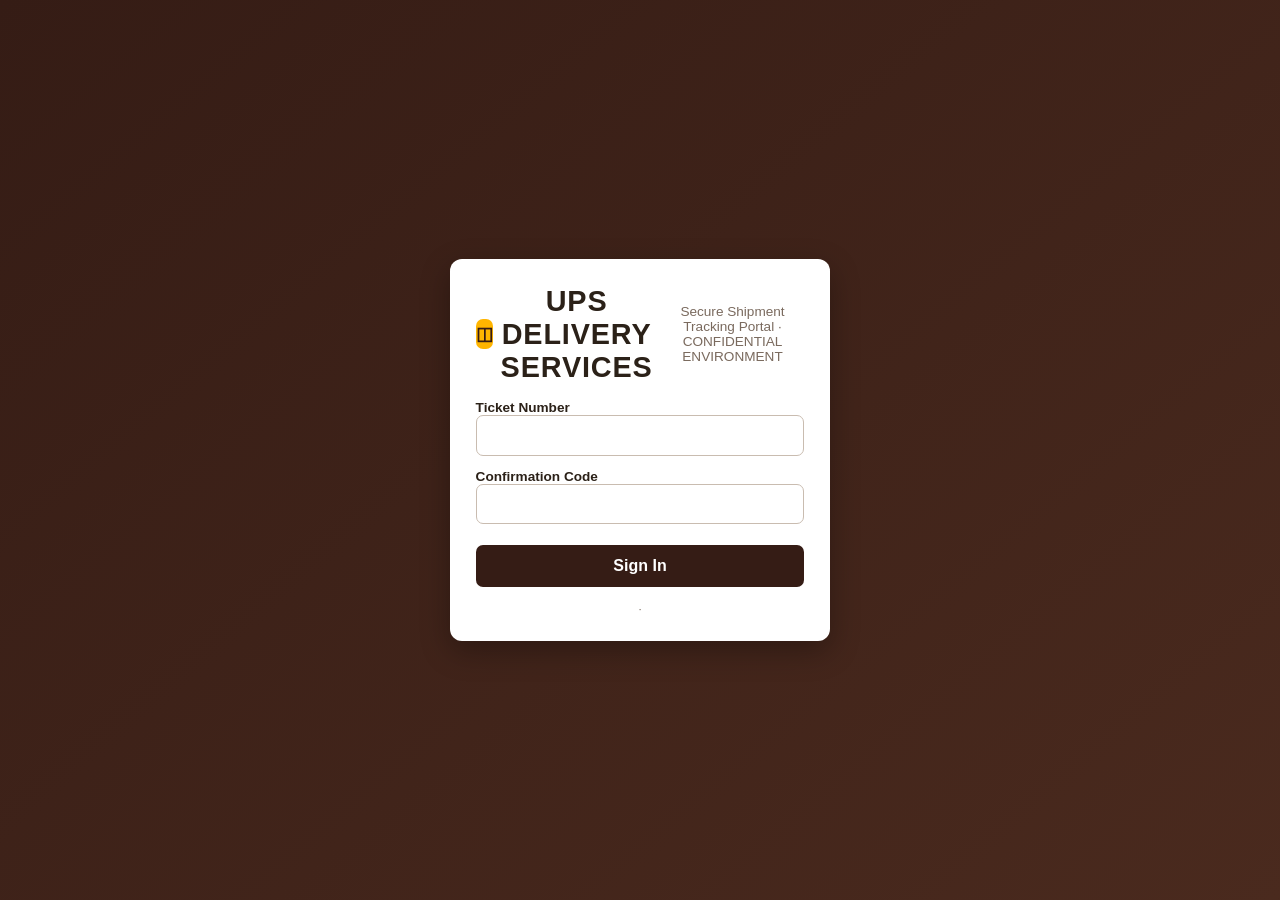
<file: login.html>
<!DOCTYPE html><html lang="en"><head><meta charset="UTF-8"><meta name="viewport" content="width=device-width,initial-scale=1"><meta name="robots" content="noindex,nofollow"><title>Secure Portal Login</title><link rel="stylesheet" href="css/style.css"></head><body><div class="login-wrap"><div class="login-card"><div class="brand"><span class="logo">◫</span><h1>UPS DELIVERY SERVICES</h1><p>Secure Shipment Tracking Portal · CONFIDENTIAL ENVIRONMENT  </p></div><form id="loginForm" autocomplete="off"><label>Ticket Number<input type="text" id="ticket" required inputmode="numeric"></label><label>Confirmation Code<input type="text" id="code" required autocomplete="off"></label><div id="err" class="err hidden">Invalid Ticket Number or Confirmation Code.</div><button type="submit">Sign In</button></form><p class="foot">· </p></div></div><script src="js/auth.js"></script><script>document.getElementById('loginForm').addEventListener('submit',async e=>{e.preventDefault();const ok=await authenticate(document.getElementById('ticket').value.trim(),document.getElementById('code').value.trim());if(ok){sessionStorage.setItem('auth','1');location.href='index.html';}else{document.getElementById('err').classList.remove('hidden');}});</script></body></html>
</file>
<file: css/style.css>
:root{--brown:#351C15;--brown2:#4a2a1e;--gold:#FFB500;--bg:#f4f1ee;--card:#fff;--text:#2b2118;--muted:#7a6a5e}
*{box-sizing:border-box;margin:0;padding:0}body{font-family:-apple-system,"Segoe UI",Roboto,sans-serif;background:var(--bg);color:var(--text)}
.hidden{display:none}
.topbar{display:flex;justify-content:space-between;align-items:center;background:var(--brown);color:#fff;padding:.8rem 1rem;position:sticky;top:0;z-index:10}
.brand{display:flex;align-items:center;gap:.5rem;font-weight:700;font-size:.95rem}
.logo{background:var(--gold);color:var(--brown);width:30px;height:30px;display:inline-flex;align-items:center;justify-content:center;border-radius:7px;font-size:1.1rem}
.ghost{background:transparent;border:1px solid #ffffff55;color:#fff;padding:.4rem .8rem;border-radius:6px;cursor:pointer}
.alert-banner{background:var(--gold);color:var(--brown);border:2px solid #b57e00;border-radius:10px;padding:.9rem 1rem;font-weight:800;font-size:.95rem;line-height:1.4;box-shadow:0 2px 8px rgba(53,28,21,.25)}
.wrap{max-width:1000px;margin:1rem auto;padding:0 .8rem;display:flex;flex-direction:column;gap:1rem}
.card{background:var(--card);border-radius:10px;padding:1rem;box-shadow:0 1px 4px rgba(53,28,21,.12)}
.head-card{display:flex;justify-content:space-between;align-items:center;gap:1rem;flex-wrap:wrap;background:linear-gradient(120deg,var(--brown),var(--brown2));color:#fff}
.head-card .lbl{color:#cbb8ab}
h1{font-size:1.3rem;letter-spacing:.03em}.sub{color:var(--muted);font-size:.9rem}
.lbl{font-size:.72rem;text-transform:uppercase;letter-spacing:.08em;color:var(--muted);margin-top:.6rem}
.badge{background:var(--gold);color:var(--brown);border:1px solid #b57e00;padding:.35rem .8rem;border-radius:999px;font-weight:800;font-size:.85rem;white-space:nowrap}
.grid{display:grid;gap:1rem}
dl{display:grid;grid-template-columns:auto 1fr;gap:.3rem .8rem;font-size:.92rem}dt{color:var(--muted)}dd{font-weight:600;text-align:right}
.progress{background:#e6ddd4;border-radius:999px;height:12px;overflow:hidden;margin:.5rem 0}
#progBar{height:100%;width:0;background:linear-gradient(90deg,var(--brown2),var(--gold));border-radius:999px;transition:width 1s}
.timeline{list-style:none;position:relative;padding-left:1.4rem}
.timeline::before{content:"";position:absolute;left:.45rem;top:.4rem;bottom:.4rem;width:2px;background:#ddd0c4}
.timeline li{position:relative;padding:.5rem 0 .9rem}
.timeline li::before{content:"";position:absolute;left:-1.15rem;top:.55rem;width:12px;height:12px;border-radius:50%;background:var(--gold);border:2px solid #fff;box-shadow:0 0 0 2px var(--gold)}
.timeline li:last-child::before{background:var(--brown);box-shadow:0 0 0 2px var(--brown)}
.timeline .t-time{font-size:.78rem;color:var(--muted)}
.sim-note{background:#fff6e5;border:1px solid #f0c36d;color:#7a5200;font-size:.85rem;padding:.5rem .7rem;border-radius:6px;margin:.4rem 0 .8rem}
.map{background:#2a1710;border-radius:8px;overflow:hidden}svg{width:100%;height:auto;display:block}
.login-wrap{min-height:100vh;display:flex;align-items:center;justify-content:center;background:linear-gradient(140deg,var(--brown),var(--brown2));padding:1rem}
.login-card{background:#fff;border-radius:12px;padding:1.6rem;max-width:380px;width:100%;box-shadow:0 10px 30px rgba(0,0,0,.3)}
.login-card .brand{text-align:center;color:var(--text);margin-bottom:1rem}.login-card .brand p{color:var(--muted);font-size:.85rem;font-weight:400}
label{display:block;font-size:.85rem;font-weight:600;margin:.8rem 0 .3rem}
input{width:100%;padding:.65rem .7rem;border:1px solid #c9bcb0;border-radius:7px;font-size:1rem}
input:focus{outline:2px solid var(--gold);border-color:var(--gold)}
.err{background:#fdecec;color:#b02a2a;border:1px solid #f2b8b5;padding:.5rem;border-radius:6px;font-size:.85rem;margin:.8rem 0 0}
button[type=submit]{width:100%;margin-top:1rem;background:var(--brown);color:#fff;border:0;padding:.75rem;border-radius:7px;font-size:1rem;font-weight:700;cursor:pointer}
button[type=submit]:active{filter:brightness(1.2)}
.foot{text-align:center;font-size:.72rem;color:var(--muted);margin-top:1rem}
h2{font-size:1rem;margin-bottom:.6rem;color:var(--brown)}
@media(min-width:768px){.grid{grid-template-columns:1fr 1fr}.wrap{padding:0 1.5rem}h1{font-size:1.8rem}}
</file>
